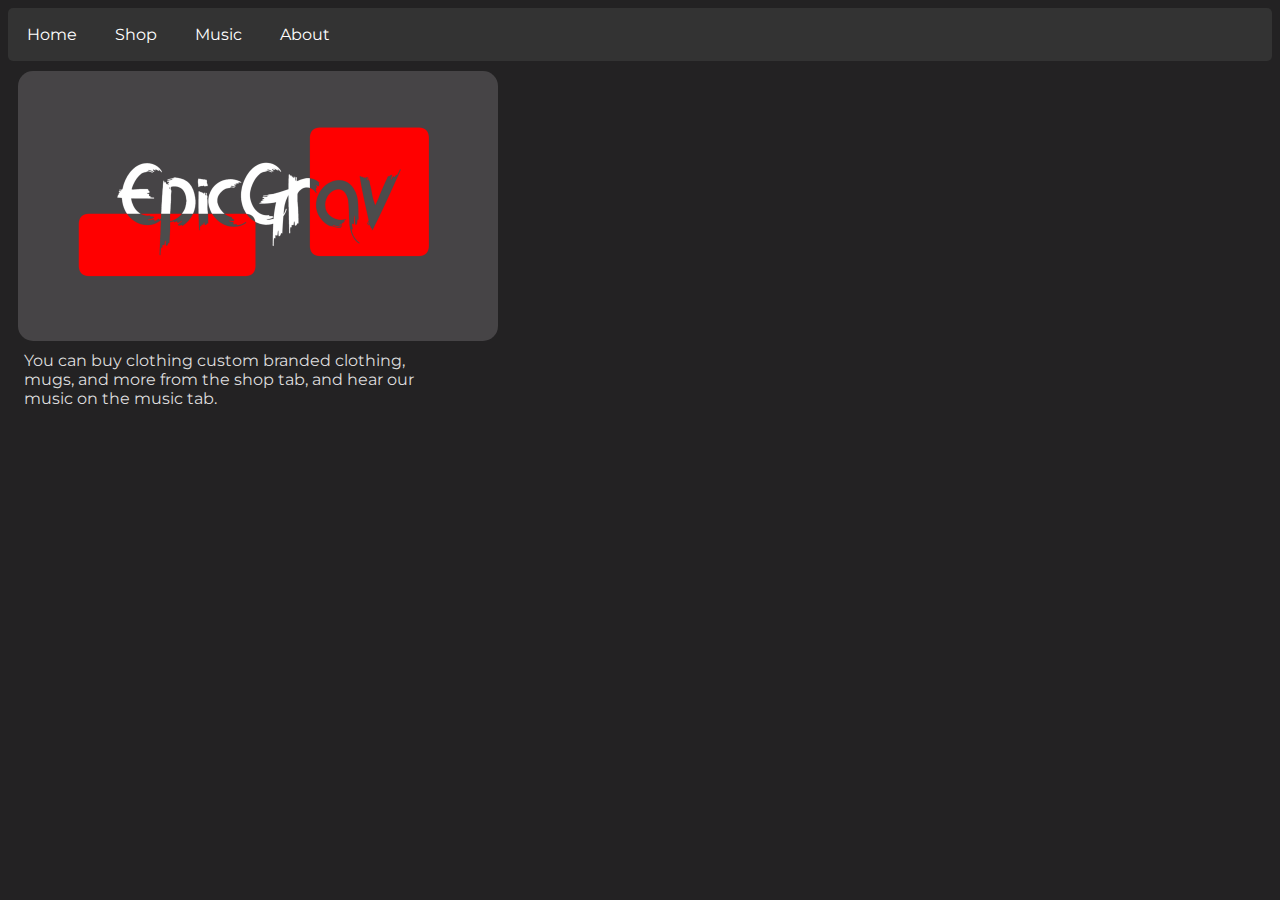
<file: index.html>
<!DOCTYPE html>
<html>
    <head> <!--Styles-->
        <link rel="preconnect" href="https://fonts.googleapis.com">
        <link rel="preconnect" href="https://fonts.gstatic.com" crossorigin>
        <link href="https://fonts.googleapis.com/css2?family=Montserrat&display=swap" rel="stylesheet">
        <link rel="stylesheet" href="index.css">
        <link rel="preconnect" href="https://fonts.googleapis.com">
        <link rel="preconnect" href="https://fonts.gstatic.com" crossorigin>
        <link href="https://fonts.googleapis.com/css2?family=Abel&display=swap" rel="stylesheet">
    </head> <!-- Html starts here-->
    <ul>
        <li><a href="index.html">Home</a></li>
        <li><a href="shop.html">Shop</a></li>
        <li><a href="Music.html">Music</a></li>
        <li><a href="about.asp">About</a></li>
      </ul>
    <img class="EpicGrav float" src="EpicGrav.png">
    <br>
    <p class="fit2">You can buy clothing custom branded clothing, mugs, and more from the shop tab, and hear our music on the music tab.</p>
    <!--2021 copyright test-->
</html>
</file>
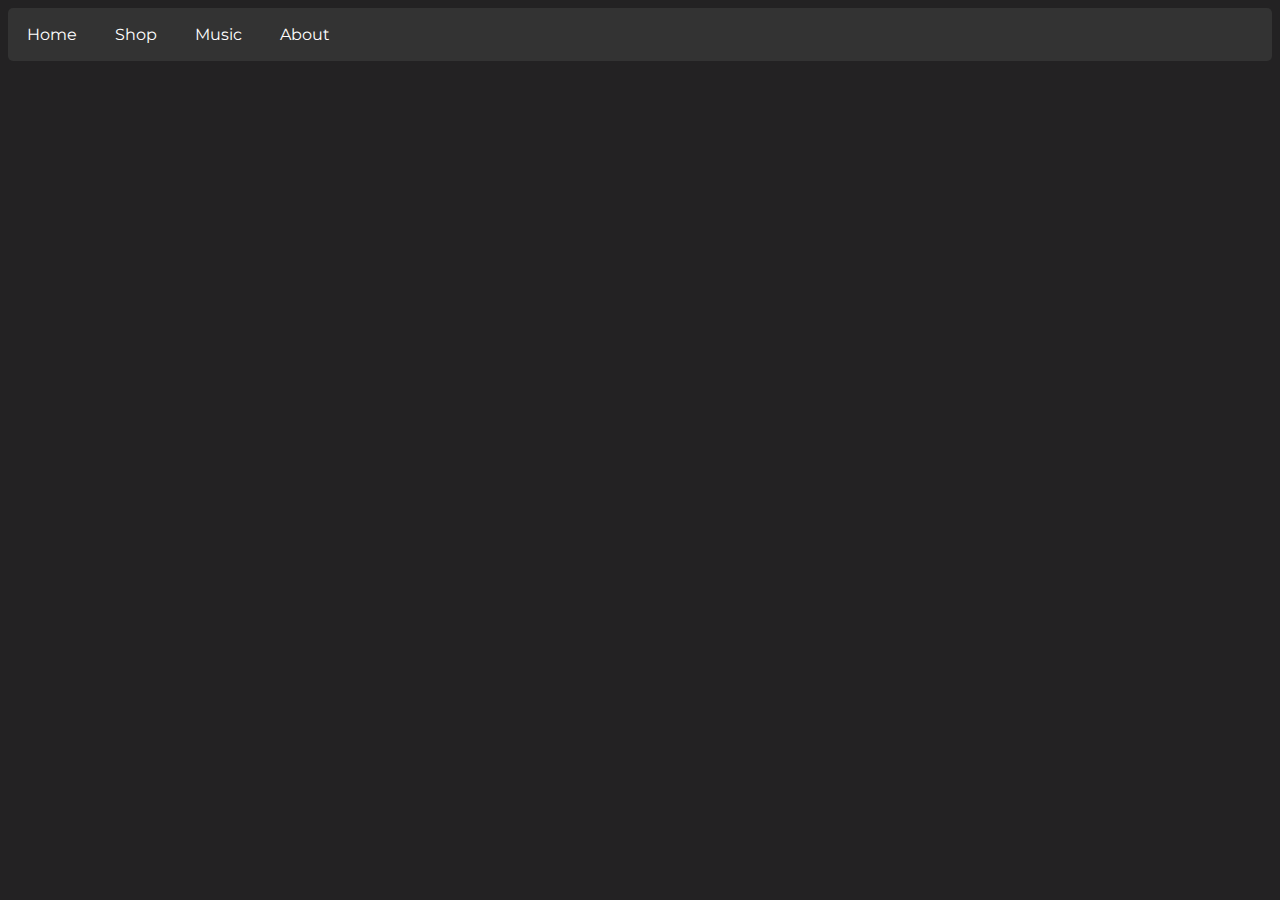
<file: Music.html>
<!DOCTYPE html>
<html>
    <head> <!--Styles-->
        <link rel="preconnect" href="https://fonts.googleapis.com">
        <link rel="preconnect" href="https://fonts.gstatic.com" crossorigin>
        <link href="https://fonts.googleapis.com/css2?family=Montserrat&display=swap" rel="stylesheet">
        <link rel="stylesheet" href="index.css">
        <link rel="preconnect" href="https://fonts.googleapis.com">
        <link rel="preconnect" href="https://fonts.gstatic.com" crossorigin>
        <link href="https://fonts.googleapis.com/css2?family=Abel&display=swap" rel="stylesheet">
    </head> <!-- Html starts here-->
    <ul>
        <li><a href="index.html">Home</a></li>
        <li><a href="shop.html">Shop</a></li>
        <li><a href="Music.html">Music</a></li>
        <li><a href="about.asp">About</a></li>
      </ul>
    
</html>
</file>
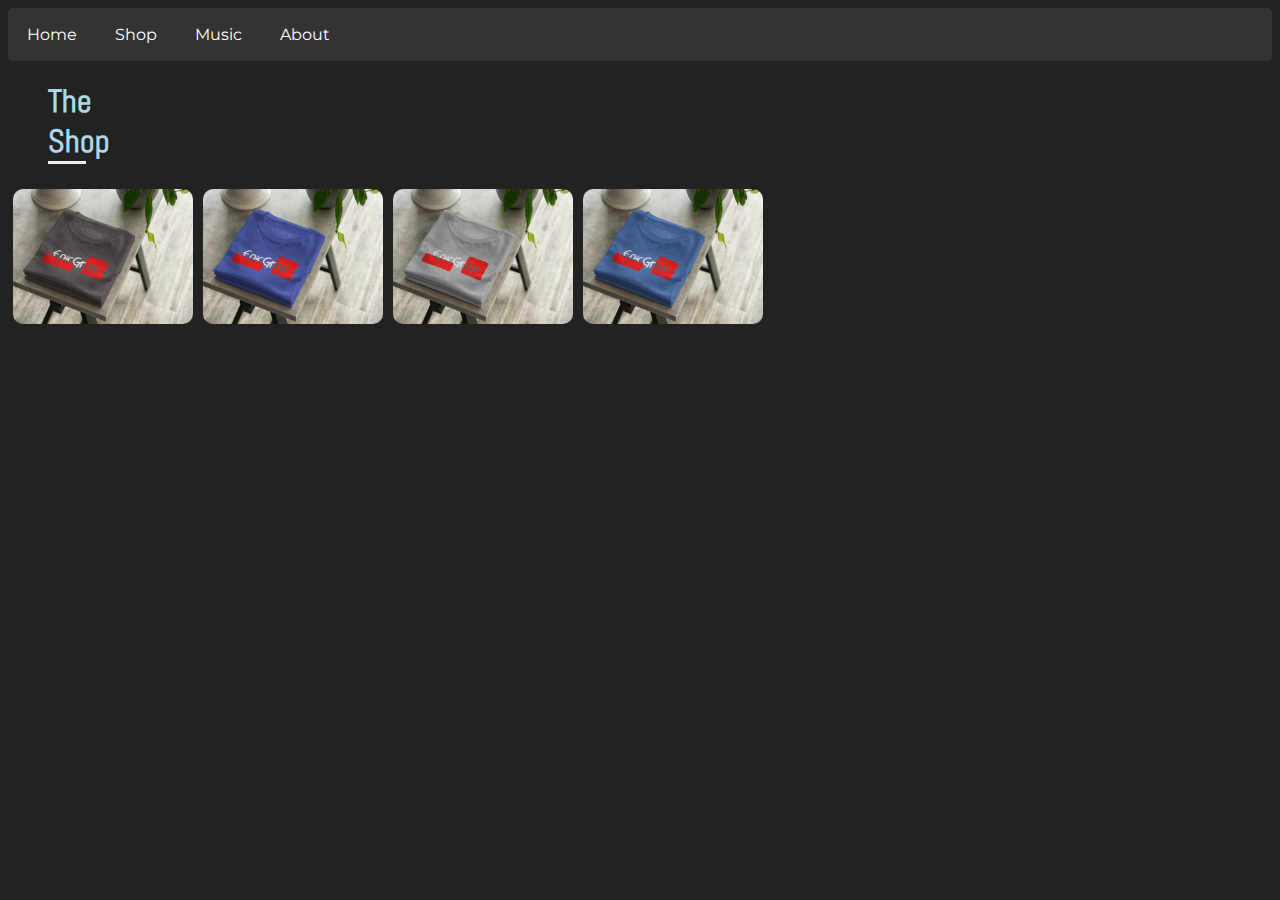
<file: shop.html>
<!DOCTYPE html>
<html>
    <head>
        <link rel="stylesheet" href="index.css">
        <link rel="preconnect" href="https://fonts.googleapis.com">
        <link rel="preconnect" href="https://fonts.gstatic.com" crossorigin>
        <link href="https://fonts.googleapis.com/css2?family=Montserrat&display=swap" rel="stylesheet">
        <link rel="preconnect" href="https://fonts.googleapis.com">
        <link rel="preconnect" href="https://fonts.gstatic.com" crossorigin>
        <link href="https://fonts.googleapis.com/css2?family=Abel&display=swap" rel="stylesheet">
    </head>
    <ul>
        <li><a href="index.html">Home</a></li>
        <li><a href="shop.html">Shop</a></li>
        <li><a href="Music.html">Music</a></li>
        <li><a href="about.asp">About</a></li>
    </ul>
    <h1 class="dec1">the shop</h1>
    <img class="shop" src="smartmockups_krr0qubs.jpg">
    <img class="shop" src="smartmockups_krr2rv6m.jpg">
    <img class="shop" src="smartmockups_krr2te30.jpg">
    <img class="shop" src="smartmockups_krr2udp7.jpg">
</html>
</file>
<file: index.css>
p {
    color: #ddd;
    font-family: 'Montserrat', sans-serif;
}
body {
    background-color: #232223;
}
#a:link {
    background-color: #eeeeee;
    border-color: none;
    border-radius: 4px;
    padding: 15px;
    text-decoration: none;
    font-family: 'Montserrat', sans-serif;
    color: #343334;
    transition: 0.2s;
    float: left;
    margin: 5px;
}
#a:hover {
    background-color: #aaaaaa;
    transition: 0.2s;
    padding: 20px; 
}
.header {
    text-align: center;
    padding: 20px;
    background-color: #343334;
    border-radius: 5px;
}
.footer {
    text-align: center;
    padding: 15px;
    background-color: #464446;
}
img.animation {
    animation: image 0.4s ;
}

@keyframes image {
    0% {left:0px; top:20px;}
    100% {left:0px; top:0px;}
}
.EpicGrav{
    width: 480px;
    height: 270px;
    display: block;
    background-color: #464446;
    border-radius: 15px;
}
.float {
    float: left;
    margin: 10px;
}
h1 {
    font-family: 'Abel', sans-serif;
    text-transform: capitalize;
    color:lightblue;
}
ul {
    list-style-type: none;
    margin: 0;
    padding: 0;
    overflow: hidden;
    background-color: #333;
    border-radius: 5px;
  }
  
  li {
    float: left;
    font-family: 'Montserrat', sans-serif;
    margin: 3px;
  }
  
  li a {
    display: block;
    color: white;
    text-align: center;
    padding: 14px 16px;
    text-decoration: none;
    border-radius: 3px;
  }
  
  li a:hover {
    background-color: rgb(226, 0, 0);
  }
  input[type=text] {
    border-top: none;
    border-left: none;
    border-right: none;
    background-color: #232223;
    padding: 2px;
    color: #fff;
}
label {
    color: #fff;
    font-family: 'Montserrat', sans-serif;
    padding: 15px;
}
h1.dec1 {
    border-color: #eeeeee;
    border-style: solid;
    border-top: transparent;
    border-left: transparent;
    border-right: transparent;
    width: 3%;
    margin: 20px;
    margin-left: 40px;
}
img.shop {
    float: left;
    margin: 5px;
    width: 180px;
    transition: 0.2s;
    border-radius: 10px;
}
img.shop:hover {
   width: 15%;
   height: 15%;
   transition: 0.2s;
   border-radius: 10px;
}
.fit2 {
    width: 33%;
    margin: 16px;
}

/* POSITIONING ITEMS SECTION */
</file>
